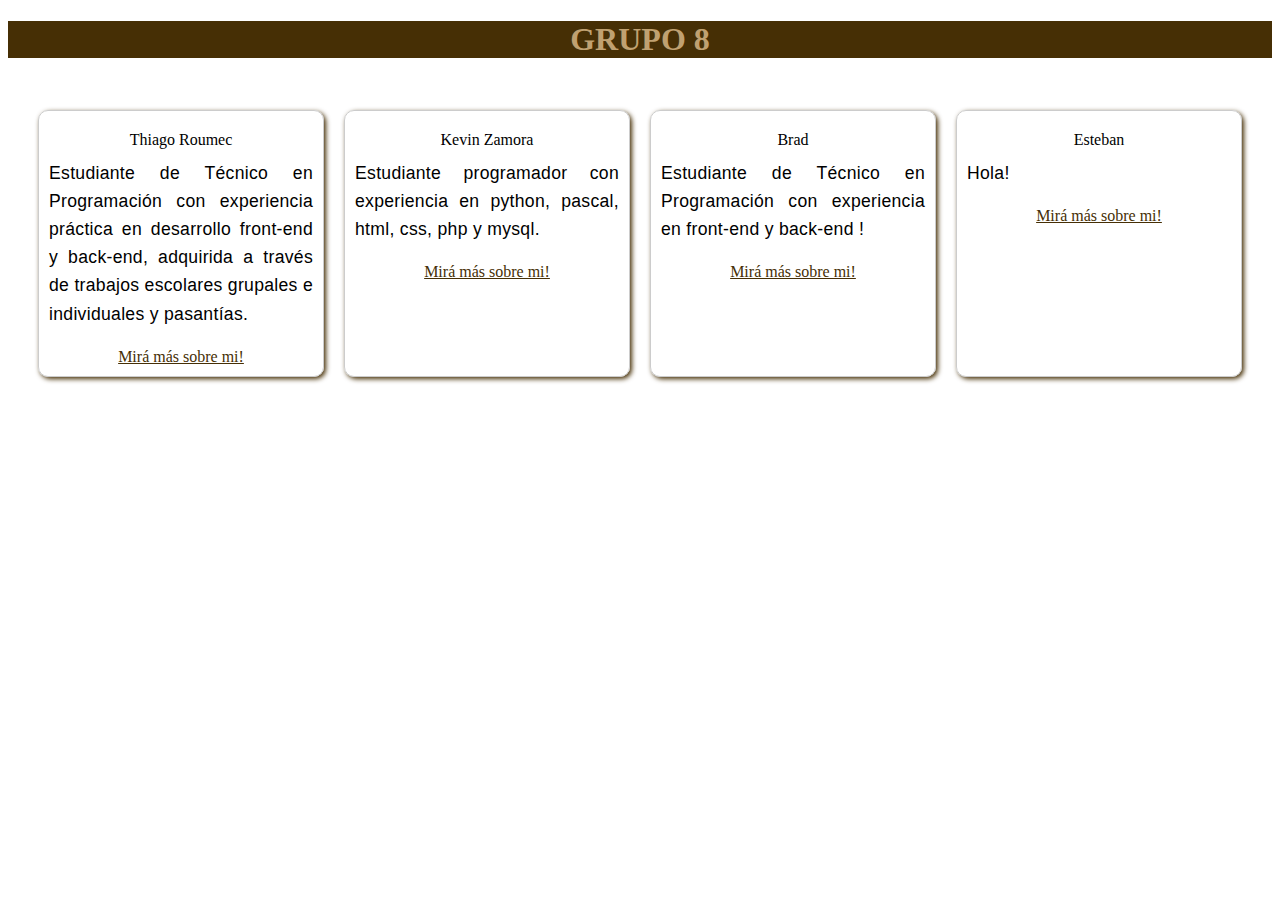
<file: TpFinal/index.html>
<!DOCTYPE html>
<html lang="en">
<head>
    <meta charset="UTF-8">
    <meta name="viewport" content="width=device-width, initial-scale=1.0">
    <link rel="stylesheet" href="css/styles.css">
    <title>Document</title>
</head>

<body>

        <!--Titulo del encabezado.-->
    <header>
        <h1 class="titulo">GRUPO 8</h1>
    </header>

    <div class="conten">
        <div class="caja">
          <div class="descripcion">Thiago Roumec</div>
          <p>Estudiante de Técnico en Programación con experiencia práctica en desarrollo front-end y back-end, adquirida a través de trabajos escolares grupales e individuales y pasantías.</p>
          <a href="PaginasIndividuales/pagthiago.html"class="boton">Mirá más sobre mi!</a>
        </div>

        <div class="caja">
          <div class="descripcion">Kevin Zamora</div>
          <p>Estudiante programador con experiencia en python, pascal, html, css, php y mysql. </p>
          <a href="PaginasIndividuales/pagkevin.html" class="boton">Mirá más sobre mi!</a>
        </div>

        <div class="caja">
          <div class="descripcion">Brad</div>
          <p>Estudiante de Técnico en Programación con experiencia en front-end y back-end !</p>
          <a href="PaginasIndividuales/pagbrad.html"class="boton">Mirá más sobre mi!</a>
        </div>

        <div class="caja">
          <div class="descripcion">Esteban</div>
          <p>Hola!</p>
          <a href="PaginasIndividuales/pagesteban.html" class="boton">Mirá más sobre mi!</a>
        </div>
    </div>
</body>
</html>
</file>
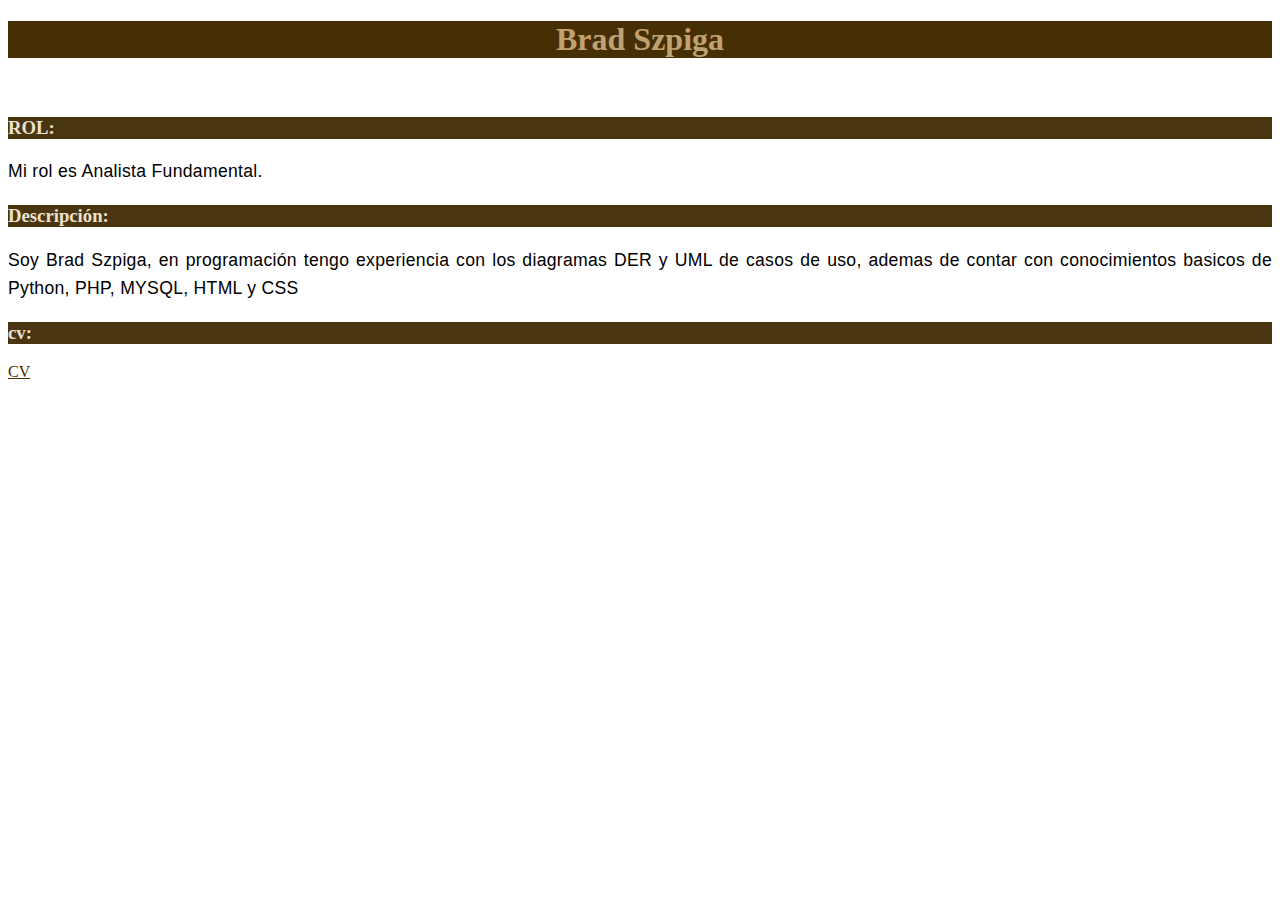
<file: TpFinal/PaginasIndividuales/pagbrad.html>
<!DOCTYPE html>
<html lang="en">
<head>
    <meta charset="UTF-8">
    <meta name="viewport" content="width=device-width, initial-scale=1.0">
    <link rel="stylesheet" href="../css/styles.css">
    <title>Document</title>
</head>
<body>   
   <header> <!--TITULO-->
        <h1 class="titulo">Brad Szpiga </h1> <a href="../index.html" style="color: rgb(255, 255, 255);" class="boton">Volver</a>
    </header>
<div class=".contenedor1">
     <div class="presentacion1">    <!--ROL-->
        <h3 class="titulasosdeladescriopcion">ROL:</h3>
        <p>Mi rol es Analista Fundamental.</p>
    
        <!--no te lo centro porque me cance me olvide como era sinceramente -->
        <div>    <!--DESCRIPCION-->
        <h3 class="titulasosdeladescriopcion">Descripción: </h3>
        <p>Soy Brad Szpiga, en programación tengo experiencia con los diagramas DER y UML de casos de uso, ademas de contar con conocimientos basicos de Python, PHP, MYSQL, HTML y CSS </p>  
        </div>
    
        <h3 class="titulasosdeladescriopcion">cv:</h3> <!--ENLACE CV-->
        <a href="../cvs/cvbrad/CV-Brad.pdf" target="_blank" class="boton">CV</a>
    </div>  
</body>
</html>
</file>
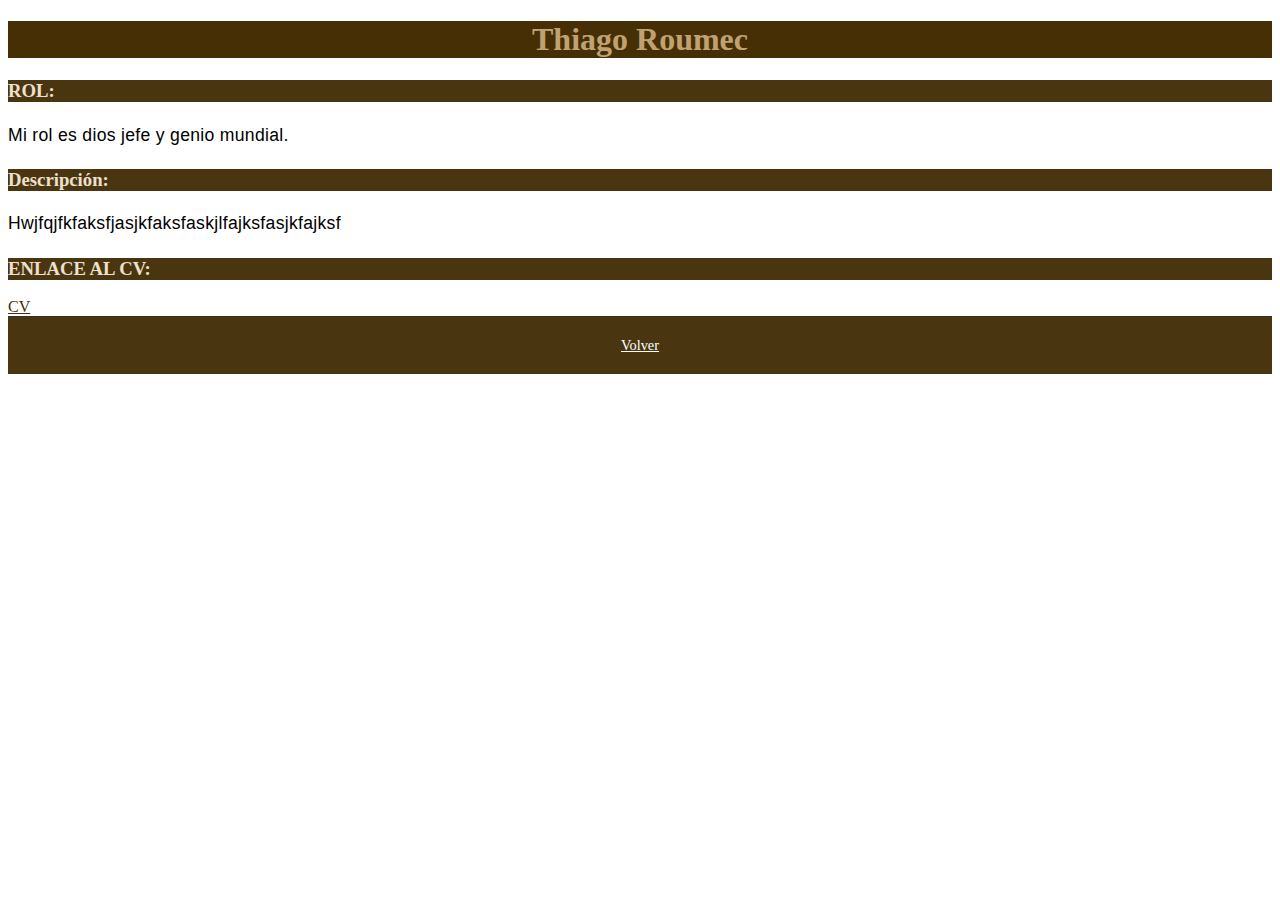
<file: TpFinal/PaginasIndividuales/pagesteban.html>
<!DOCTYPE html>
<html lang="en">
<head>
    <meta charset="UTF-8">
    <meta name="viewport" content="width=device-width, initial-scale=1.0">
    <link rel="stylesheet" href="../css/styles.css">
    <title>Document</title>
</head>
<body>
    <header> <!--TITULO-->
        <h1 class="titulo">Thiago Roumec</h1>
    </header>

    <div>    <!--ROL-->
        <h3>ROL:</h3>
        <p>Mi rol es dios jefe y genio mundial.</p>
    </div>

    <div>    <!--DESCRIPCION-->
        <h3>Descripción:</h3>
        <p>Hwjfqjfkfaksfjasjkfaksfaskjlfajksfasjkfajksf</p>  
    </div>
    
    <h3>ENLACE AL CV:</h3> <!--ENLACE CV-->
    <a href="imagenes/foto.jpg" target="_blank">CV</a>

    <!--FOOTER-->
    <footer>     
        <a href="../index.html" style="color: rgb(255, 255, 255);">Volver</a>
    </footer>   
</body>
</html>
</file>
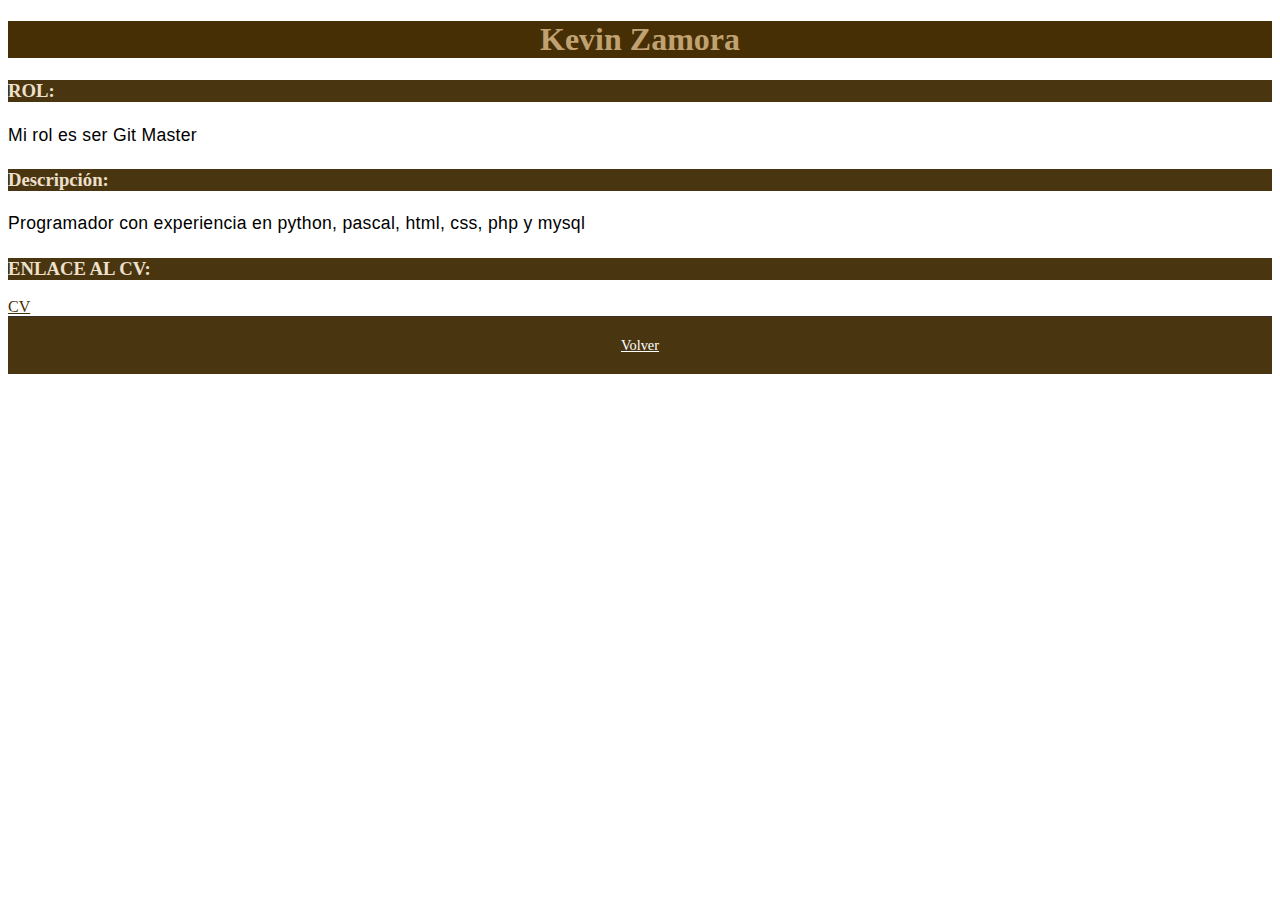
<file: TpFinal/PaginasIndividuales/pagkevin.html>
<!DOCTYPE html>
<html lang="en">
<head>
    <meta charset="UTF-8">
    <meta name="viewport" content="width=device-width, initial-scale=1.0">
    <link rel="stylesheet" href="../css/styles.css">
    <title>Document</title>
</head>
<body>
    <header> <!--TITULO-->
        <h1 class="titulo">Kevin Zamora</h1>
    </header>

    <div>    <!--ROL-->
        <h3>ROL:</h3>
        <p>Mi rol es ser Git Master</p>
    </div>

    <div>    <!--DESCRIPCION-->
        <h3>Descripción:</h3>
        <p>Programador con experiencia en python, pascal, html, css, php y mysql</p>  
    </div>
    
    <h3>ENLACE AL CV:</h3> <!--ENLACE CV-->
    <a href="../cvs/cvkevin.pdf" target="_blank">CV</a>

    <!--FOOTER-->
    <footer>     
        <a href="../index.html" style="color: rgb(255, 255, 255);">Volver</a>
    </footer> 
</body>
</html>
</file>
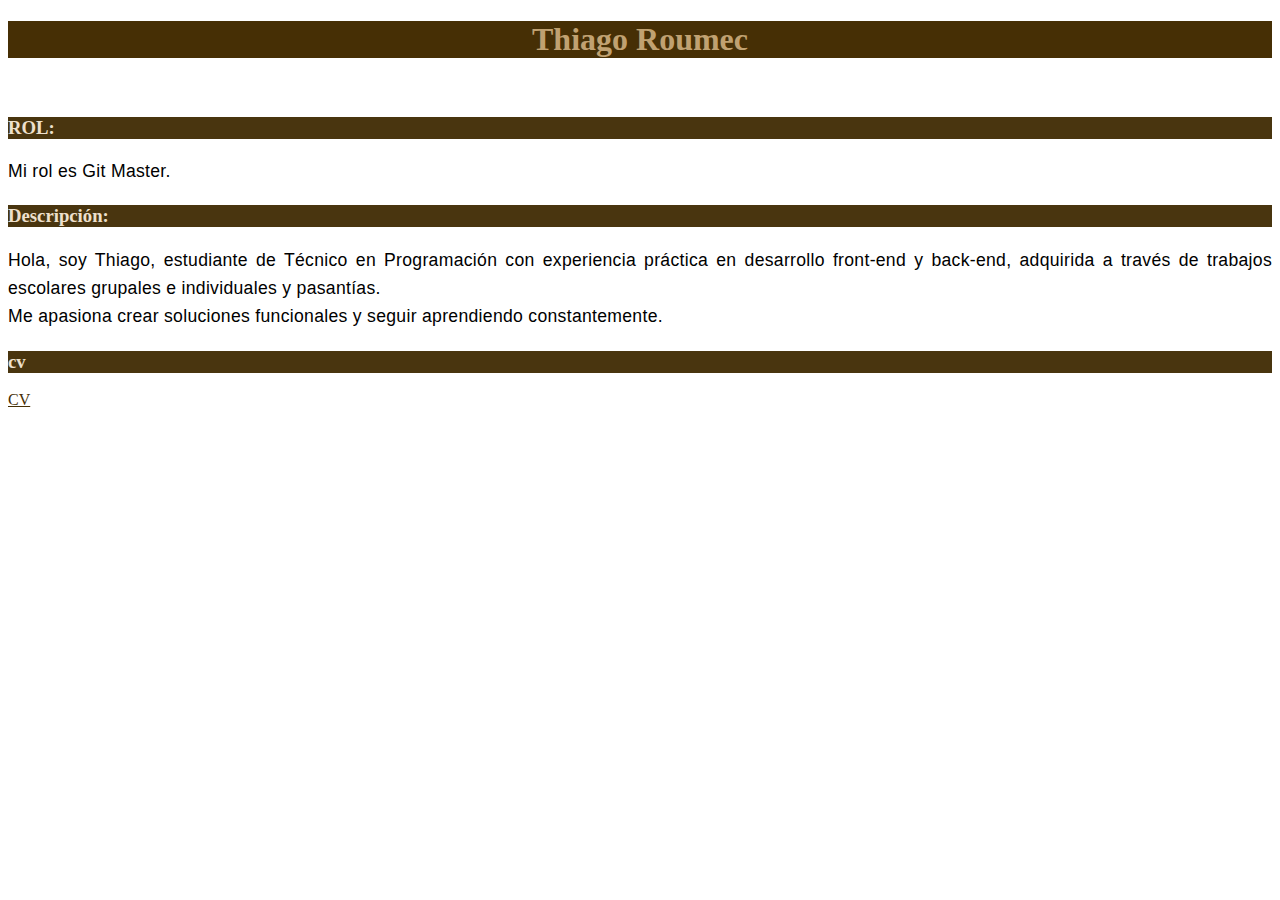
<file: TpFinal/PaginasIndividuales/pagthiago.html>
<!DOCTYPE html>
<html lang="en">
<head>
    <meta charset="UTF-8">
    <meta name="viewport" content="width=device-width, initial-scale=1.0">
    <link rel="stylesheet" href="../css/styles.css">
    <title>Document</title>
</head>

<body>
   <header> <!--TITULO-->
        <h1 class="titulo">Thiago Roumec</h1> <a href="../index.html" style="color: rgb(255, 255, 255);" class="boton">Volver</a>
    </header>
    <div class=".contenedor1">
     <div class="presentacion1">    <!--ROL-->
        <h3 class="titulasosdeladescriopcion">ROL:</h3>
        <p>Mi rol es Git Master.</p>
    
        <!--no te lo centro porque me cance me olvide como era sinceramente -->
        <div>    <!--DESCRIPCION-->
        <h3 class="titulasosdeladescriopcion">Descripción: </h3>
        <p>Hola, soy Thiago, estudiante de Técnico en Programación con experiencia práctica en desarrollo front-end y back-end, adquirida a través de trabajos escolares grupales e individuales y pasantías.<br>Me apasiona crear soluciones funcionales y seguir aprendiendo constantemente.</p> 
        </div>
 
        <h3 class="titulasosdeladescriopcion">cv</h3> <!--ENLACE CV-->
        <a href="../cvs/cvthiago/CVThiago.pdf" target="_blank"  class="boton">CV</a>
    </div>
  </div>
</body>
</html>
</file>
<file: TpFinal/css/styles.css>
.titulo{
    text-align: center;
    color: rgb(192, 161, 113);
    background-color: rgb(70, 47, 5);
}
h2{
    color: rgb(192, 161, 113);
}
.conten{
    display: flex;
    justify-content: space-around; 
    flex-wrap: wrap;
    padding: 20px;
}

.caja{
    flex: 1 1 200px;
    width: 200px;
    text-align: center;
    margin: 10px;
    border: 1px solid #ccc;
    border-radius: 10px;
    padding: 10px;
    box-shadow: 2px 2px 5px rgb(70, 47, 5);
}

.caja.img{
    width: 100%;
    height: auto;
    border-radius: 8px;
}

.descripcion{
    margin-top: 10px;
    font-size: 16px;
}
a{
    color:rgb(70, 47, 5);
}
a:hover{
    color:rgb(192, 161, 113) ;
}
h3{
    color: rgb(238, 224, 205);
    background-color:  rgb(73, 53, 15);
}
p{
  font-family: 'Segoe UI', Tahoma, Geneva, Verdana, sans-serif;
  font-size: 1.1rem;         
  line-height: 1.6;          
  margin: 10px 0 20px 0;     
  text-align: justify;       
  letter-spacing: 0.3px;
}

footer {
  background-color: rgb(73, 53, 15);      
  padding: 20px 20px;
  border-top: 1px solid #3a2d2d;     
  font-size: 0.9rem;
  text-align: center;
}
/*Para que sea responsive*/
 @media (max-width: 600px) {
      .caja {
        max-width: 100%;
      }
    }
</file>
